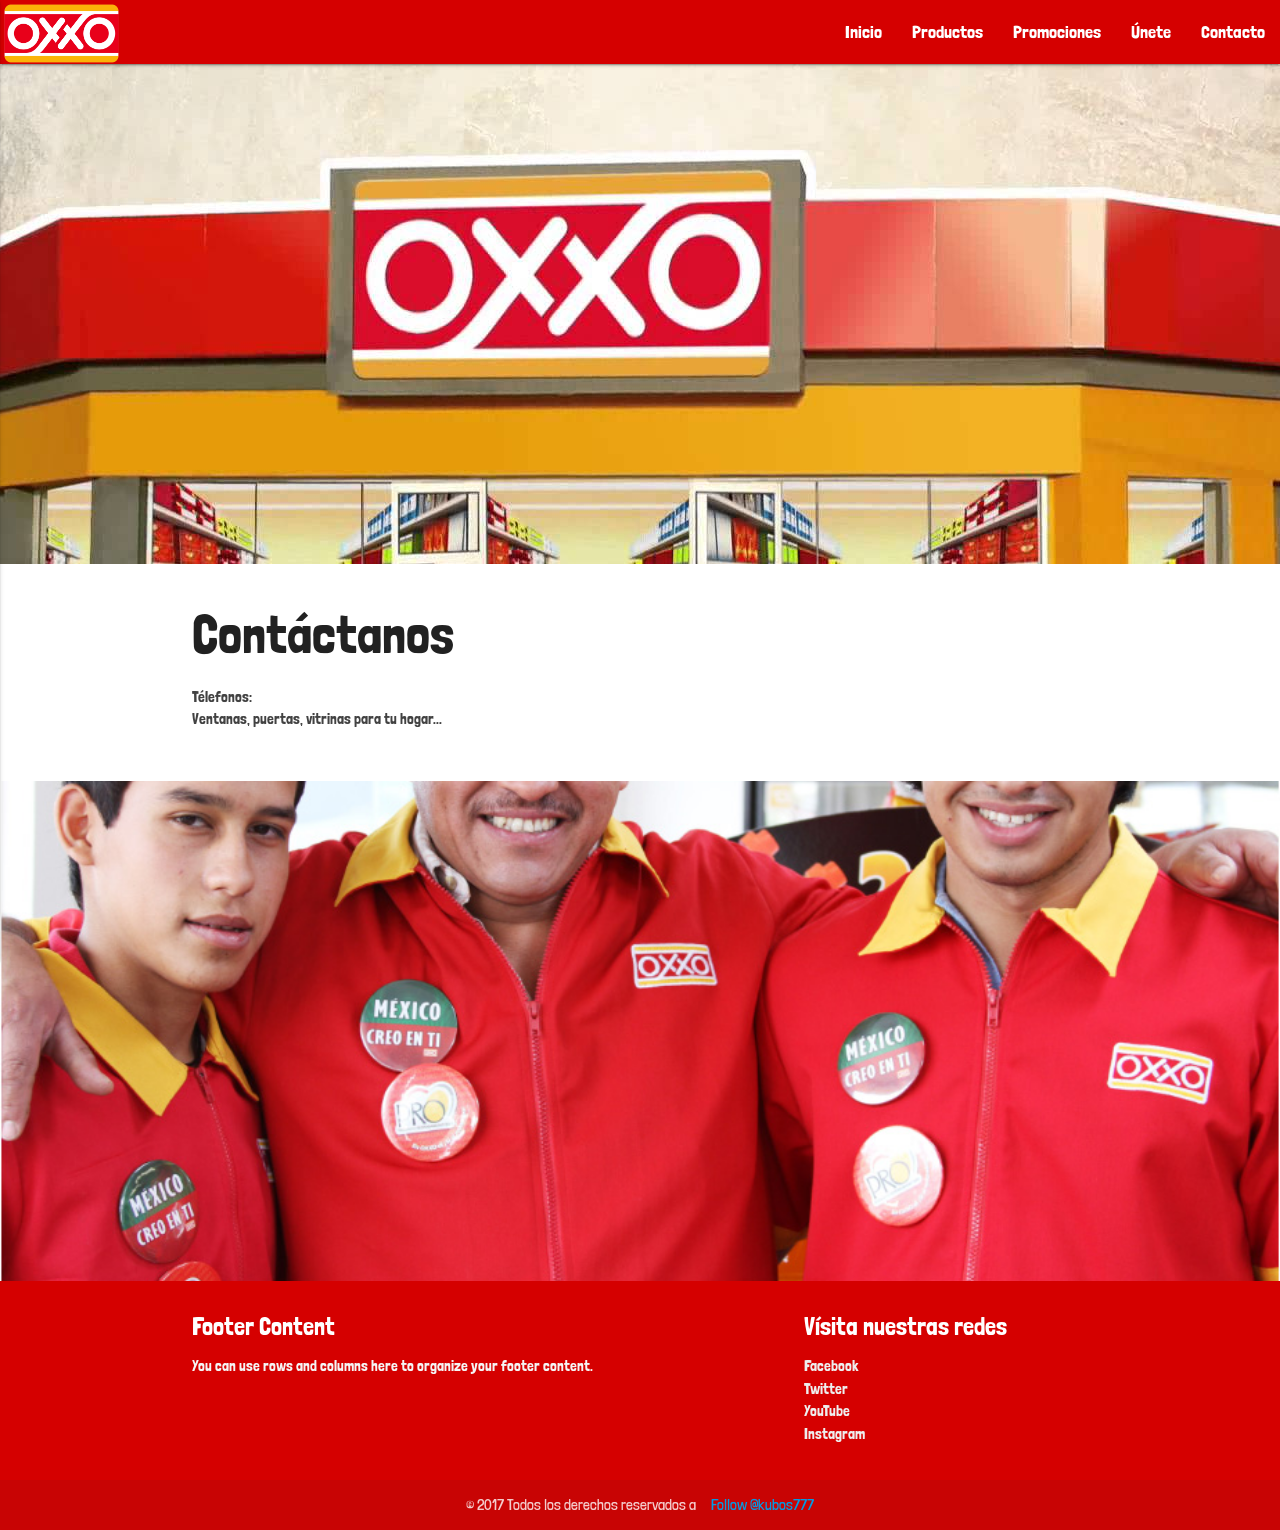
<file: segundaSemana/Miercoles/index.html>
<!DOCTYPE html>
<html lang="es">
<head>
	<meta charset="UTF-8">
	<meta name="viewport" content="width=device-width, initial-scale=1.0">

	<link rel="stylesheet" href="css/materialize.min.css">
	<link rel="stylesheet" href="css/style.css">
	<link href="https://fonts.googleapis.com/icon?family=Material+Icons" rel="stylesheet">
  <link href="https://fonts.googleapis.com/css?family=Londrina+Solid" rel="stylesheet">
  <title>Miercocoles</title>
</head>
<body>
 <nav>
  <div class="nav-wrapper red accent-4 fuenteNav">
    <a href="#!" class="brand-logo" ><img src="img/logoxxo.png" alt="logo del oxxo" class="logo"></a>
    <a href="#" data-activates="mobile-demo" class="button-collapse"><i class="material-icons">menu</i></a>
    <ul class="right hide-on-med-and-down ">
      <li><a href="index.html"  class="fuenteNav">Inicio</a></li>
      <li><a href="productos.html"  class="fuenteNav">Productos</a></li>
      <li><a href="promociones.html" class="fuenteNav">Promociones</a></li>
      <li><a href="unete.html" class="fuenteNav">Únete</a></li>
      <li><a href="contacto.html" class="fuenteNav">Contacto</a></li>
    </ul>
    <ul class="side-nav" id="mobile-demo">
      <li class="active"><a href="index.html"  class="fuenteNav">Inicio</a></li>
      <li><a href="productos.html"  class="fuenteNav">Productos</a></li>
      <li><a href="promociones.html" class="fuenteNav">Promociones</a></li>
      <li><a href="unete.html" class="fuenteNav">Únete</a></li>
      <li><a href="contacto.html" class="fuenteNav">Contacto</a></li>
    </ul>
  </div>
</nav>



<main> 
	<div class="parallax-container">
    <div class="parallax"><img src="img/parallax1.jpg"></div>
  </div>
  <div class="section white">
    <div class="row container">
      <h2 class="header">Contáctanos</h2>
      <p class="grey-text text-darken-3 lighten-3">
        Télefonos: <br>
      Ventanas, puertas, vitrinas para tu hogar...</p>
    </div>
  </div>
  <div class="parallax-container">
    <div class="parallax"><img src="img/parallax2.jpg"></div>
  </div>
</main>


<footer class="page-footer red accent-4">
  <div class="container">
    <div class="row">
      <div class="col l6 s12">
        <h5 class="white-text">Footer Content</h5>
        <p class="grey-text text-lighten-4">You can use rows and columns here to organize your footer content.</p>
      </div>
      <div class="col l4 offset-l2 s12">
        <h5 class="white-text">Vísita nuestras redes</h5>
        <ul>
          <li><a class="grey-text text-lighten-3" href="#!">Facebook</a></li>
          <li><a class="grey-text text-lighten-3" href="#!">Twitter</a></li>
          <li><a class="grey-text text-lighten-3" href="#!">YouTube</a></li>
          <li><a class="grey-text text-lighten-3" href="#!">Instagram</a></li>
        </ul>
      </div>
    </div>
  </div>
  <div class="footer-copyright">
    <div class="container">
      <center>	
        © 2017 Todos los derechos reservados a      &nbsp;&nbsp;&nbsp; 
        <a class="github-button" href="https://github.com/kubos777" data-show-count="true" aria-label="Follow @kubos777 on GitHub">Follow @kubos777</a>
      </center>
    </div>
  </div>
</footer>
</body>
<script src="js/jquery-3.2.1.min.js"></script>
<script src="js/materialize.min.js"></script>
<script src="js/app.js"></script>

<script async defer src="https://buttons.github.io/buttons.js"></script>
</html>
</file>
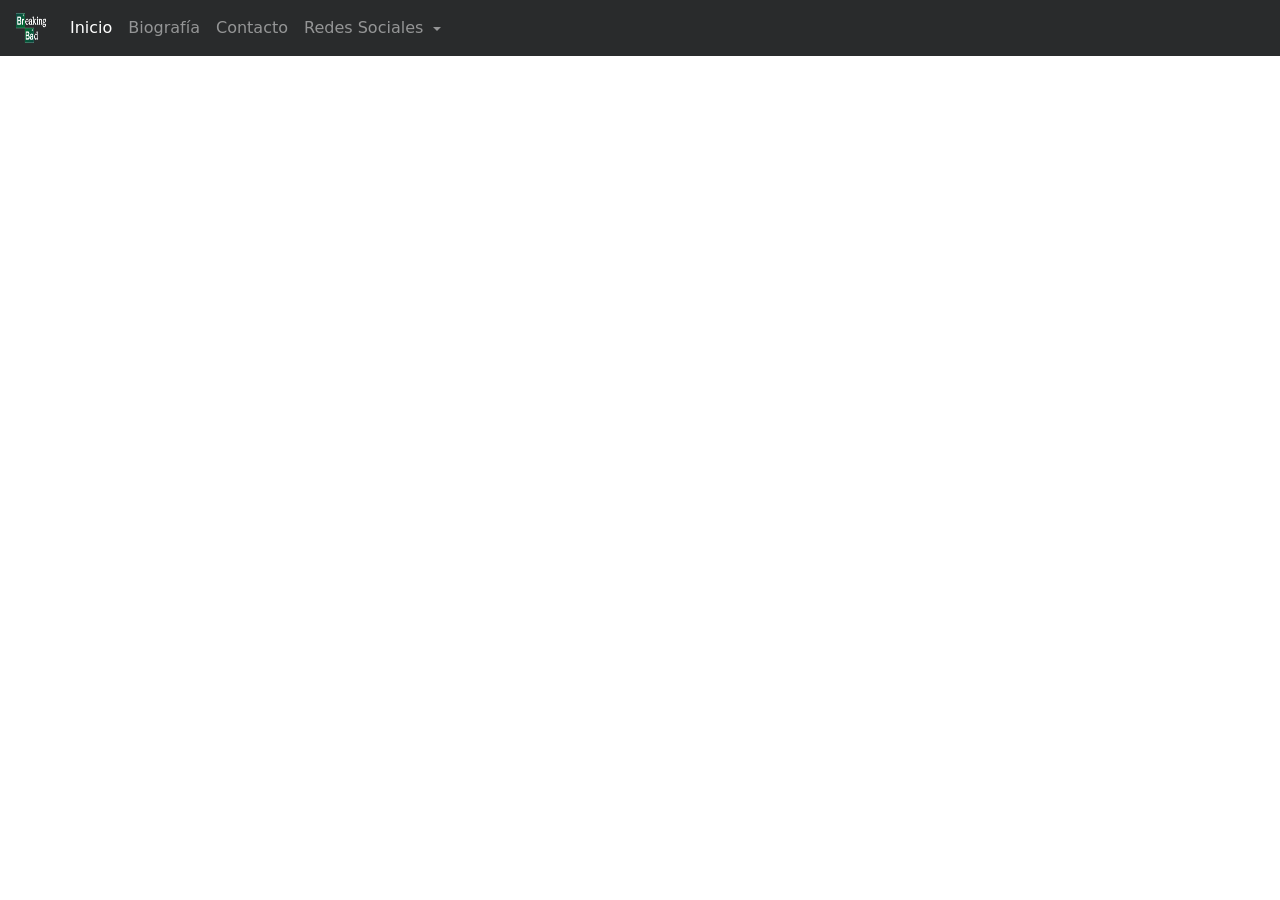
<file: Jueves/Bootstrap/Componentes/index.html>
<!DOCTYPE html>
<html lang="es">
	<head>
		<meta charset="UTF-8">
		<meta name="viewport" content="initial-scale=1">
		<link rel="stylesheet" href="css/bootstrap.css">
		<link rel="stylesheet" href="css/mystyle.css">
		<title>Componentes en Bootstrap</title>
	</head>
	<body>
		<!-- Comienzo del Navbar
		<a class="navbar-brand" href="#">
									<img src="img/logo.png" width="30" height="30" class="d-inline-block align-top" alt="">
		</a>
		-->
		<section role="navigation">
			<nav class="navbar navbar-inverse bg-inverse navbar-toggleable-sm fixed-top">
				<a class="navbar-brand" href="#"><img src="img/logo.png" width="30" height="30" class="d-inline-block align-top" alt="Imagen de logo"></a>
				<button class="navbar-toggler" type="button" data-toggle="collapse" data-target="#navbarNavDropdown" aria-controls="navbarNavDropdown" aria-expanded="false" aria-label="Toggle navigation">
				<span class="navbar-toggler-icon"></span>
				</button>
				<div class="collapse navbar-collapse" id="navbarNavDropdown">
					<ul class="navbar-nav">
						<li class="nav-item active">
							<a class="nav-link" href="#">Inicio<span class="sr-only">(current)</span></a>
						</li>
						<li class="nav-item">
							<a class="nav-link" href="#">Biografía</a>
						</li>
						<li class="nav-item">
							<a class="nav-link" href="#">Contacto</a>
						</li>
						<li class="nav-item dropdown">
							<a class="nav-link dropdown-toggle" href="http://example.com" id="navbarDropdownMenuLink" data-toggle="dropdown" aria-haspopup="true" aria-expanded="false">
								Redes Sociales
							</a>
							<div class="dropdown-menu" aria-labelledby="navbarDropdownMenuLink">
								<a class="dropdown-item" href="#">Facebook</a>
								<a class="dropdown-item" href="#">Twitter</a>
								<a class="dropdown-item" href="#">Instagram</a>
							</div>
						</li>
					</ul>
				</div>
			</nav>
		</section>
		<!--Fin de navbar-->
	</body>
	<script src="js/jquery-3.2.1.min.js"></script>
	<script src="js/bootstrap.js"></script>
</html>
</file>
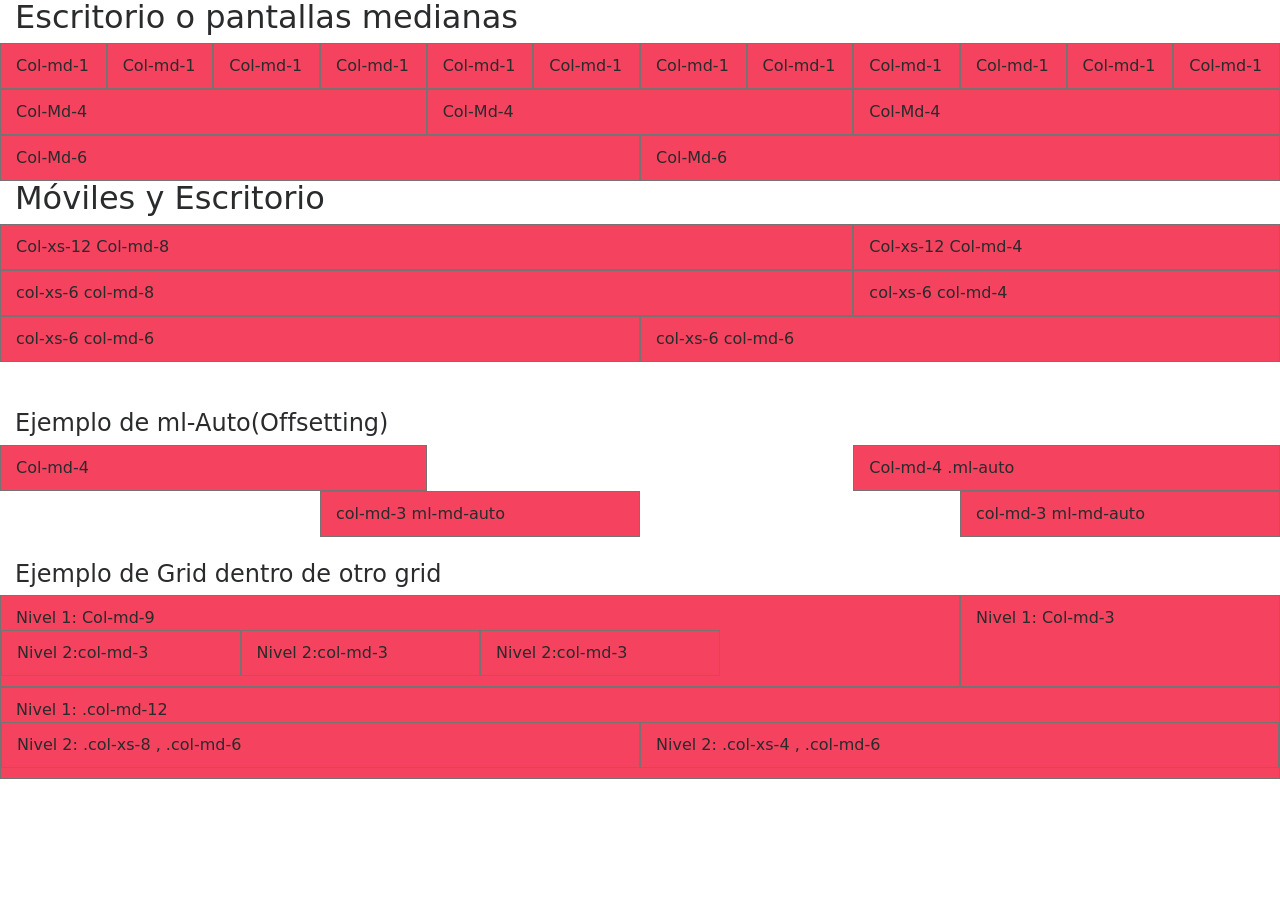
<file: Jueves/Bootstrap/GRID/index.html>
<!DOCTYPE html>
<html lang="es">
	<head>
		<meta charset="UTF-8">
		<meta name="viewport" content="initial-scale=1"> <!--Controlar la composición de los navegadores móviles-->
		<link rel="stylesheet" href="css/bootstrap.css">
		<link rel="stylesheet" href="css/mystyle.css">
		<title>GRID Bootstrap</title>
	</head>
	<!--.container-fluid(anchura variable)-->
	<body class="container-fluid">
		<!--
			Extra small- .col-
			Small .col-sm-
			Medium .col-md-
			Large .col-lg-
			Extra Large .col-xl-
		-->
		<h2>Escritorio o pantallas medianas</h2>
		<div class="row">
			<div class="col-md-1">Col-md-1</div>
			<div class="col-md-1">Col-md-1</div>
			<div class="col-md-1">Col-md-1</div>
			<div class="col-md-1">Col-md-1</div>
			<div class="col-md-1">Col-md-1</div>
			<div class="col-md-1">Col-md-1</div>
			<div class="col-md-1">Col-md-1</div>
			<div class="col-md-1">Col-md-1</div>
			<div class="col-md-1">Col-md-1</div>
			<div class="col-md-1">Col-md-1</div>
			<div class="col-md-1">Col-md-1</div>
			<div class="col-md-1">Col-md-1</div>
		</div>
		<div class="row">
			<div class="col-md-4">Col-Md-4</div>
			<div class="col-md-4">Col-Md-4</div>
			<div class="col-md-4">Col-Md-4</div>
		</div>
		<div class="row">
			<div class="col-md-6">Col-Md-6</div>
			<div class="col-md-6">Col-Md-6</div>
		</div>
		<h2>Móviles y Escritorio</h2>
		<div class="row">
			<div class="col-12 col-md-8"> <!--En Bootstrap 4 : col-xs-12-->Col-xs-12 Col-md-8</div>
			<div class="col-12 col-md-4">Col-xs-12 Col-md-4</div>
		</div>
		<div class="row">
			<div class="col-6 col-md-8">col-xs-6 col-md-8</div>
			<div class="col-6 col-md-4">col-xs-6 col-md-4</div>
		</div>
		<div class="row">
			<div class="col-6 col-md-6">col-xs-6 col-md-6</div>
			<div class="col-6 col-md-6">col-xs-6 col-md-6</div>
		</div>
		<br><br>
		<!--Offseting
			En BOOTSTRAP 3:
			<div class="col-md-4">.col-md-4</div>
		<div class="col-md-4 col-md-offset-4">.col-md-4 .col-md-offset-4</div>
		-->
		<h4>Ejemplo de ml-Auto(Offsetting)</h4>
		<div class="row">
			<div class="col-md-4">Col-md-4</div>
			<div class="col-md-4 ml-auto">Col-md-4 .ml-auto</div>
		</div>
		<div class="row">
			<div class="col-md-3 ml-md-auto">col-md-3 ml-md-auto</div>
			<div class="col-md-3 ml-md-auto">col-md-3 ml-md-auto</div>
		</div>
		<br>
		<h4>Ejemplo de Grid dentro de otro grid</h4>
		<div class="row">
			<div class="col-md-9">
				Nivel 1: Col-md-9
				<div class="row">
					<div class="col-md-3">Nivel 2:col-md-3</div>
					<div class="col-md-3">Nivel 2:col-md-3</div>
					<div class="col-md-3">Nivel 2:col-md-3</div>
				</div>
			</div>
			<div class="col-md-3">
				Nivel 1: Col-md-3
			</div>
		</div>
		<div class="row">
			<div class="col-md-12">
				Nivel 1: .col-md-12
				<div class="row">
					<div class="col-8 col-md-6">
						Nivel 2: .col-xs-8 , .col-md-6
					</div>
					<div class="col-4 col-md-6">
						Nivel 2: .col-xs-4 , .col-md-6
					</div>
				</div>
			</div>
		</div>
	</body>
</html>
</file>
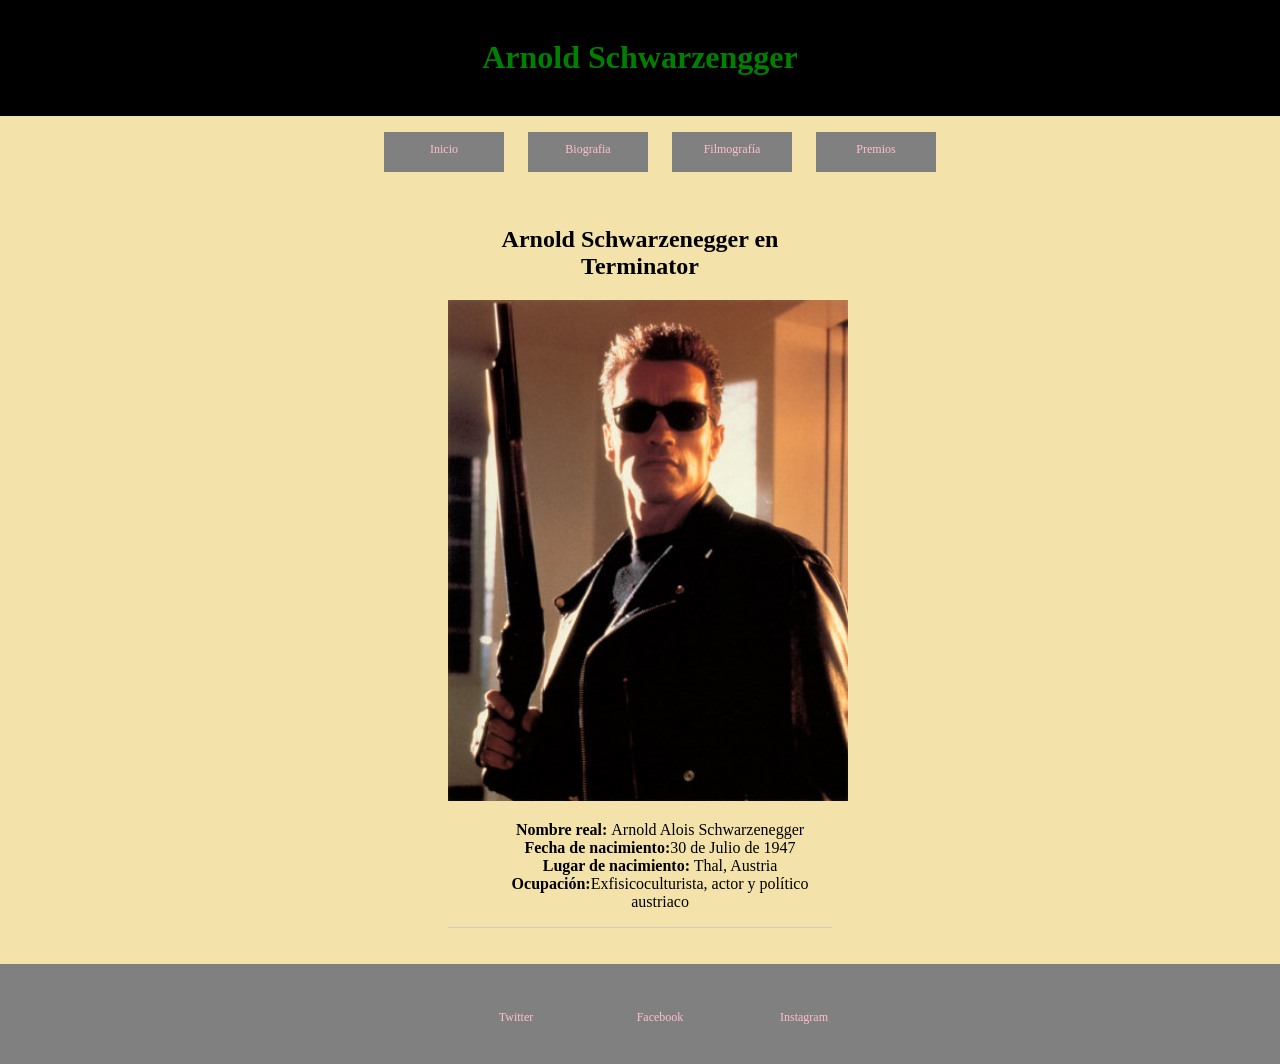
<file: primeraSemana/Martes/MiPrimeraPagina/index.html>
<!DOCTYPE html>
<html lang="en"><!--Esto es un comentario-->
<head>
  <meta charset="UTF-8"> <!--Admite ñ y acentos-->
  <title>Arnold Schwarzenegger</title>
  <link rel="icon" type ="image/png" href="img/hs.png">
  <link rel="stylesheet" href="css/estilos.css">
</head>
<body>
  <div class="titulos-principales">
    <br>
    <h1>Arnold Schwarzengger</h1>
    <br>
  </div>
  <!--Existen dos tipos de elementos: de linea y bloque
  los div son elementos de linea-->
  <div class="menu-navegacion">
    <ul>
      <li><a  href="index.html">Inicio</a></li>
      <li><a href="biografia.html">Biografia</a></li>
      <li><a href="filmografia.html">Filmografía</a></li>
      <li><a href="premios.html">Premios</a></li>
    </ul>  
  </div>
  <center>
    <div class="informacion-personal">
      <br>
      <h2>Arnold Schwarzenegger en Terminator</h2>
      <img src="img/terminator.jpg"  width="400" alt="Heisenberg"> <!--alt es para cuando no carga la image y se muestre el nombre de la imagen-->
      <ul>
        <li><b>Nombre real: </b>Arnold Alois Schwarzenegger</li><br>
        <li><b>Fecha de nacimiento:</b>30 de Julio de 1947</li><br>
        <li><b>Lugar de nacimiento:</b> Thal, Austria</li><br>
        <li><b>Ocupación:</b>Exfisicoculturista, actor y político austriaco</li>
      </ul>
    </div>
  </center>
  <br>
  <br>
  <div class="footer menu-navegacion">
    <ul>
      <li><a href="https://twitter.com/schwarzenegger?lang=es">Twitter</a></li>
      <li><a href="https://es-la.facebook.com/arnold/li">Facebook</a></li>
      <li><a href="https://www.instagram.com/schwarzenegger/li">Instagram</a></li>
    </ul>
  </div>

</body>
</html>
</file>
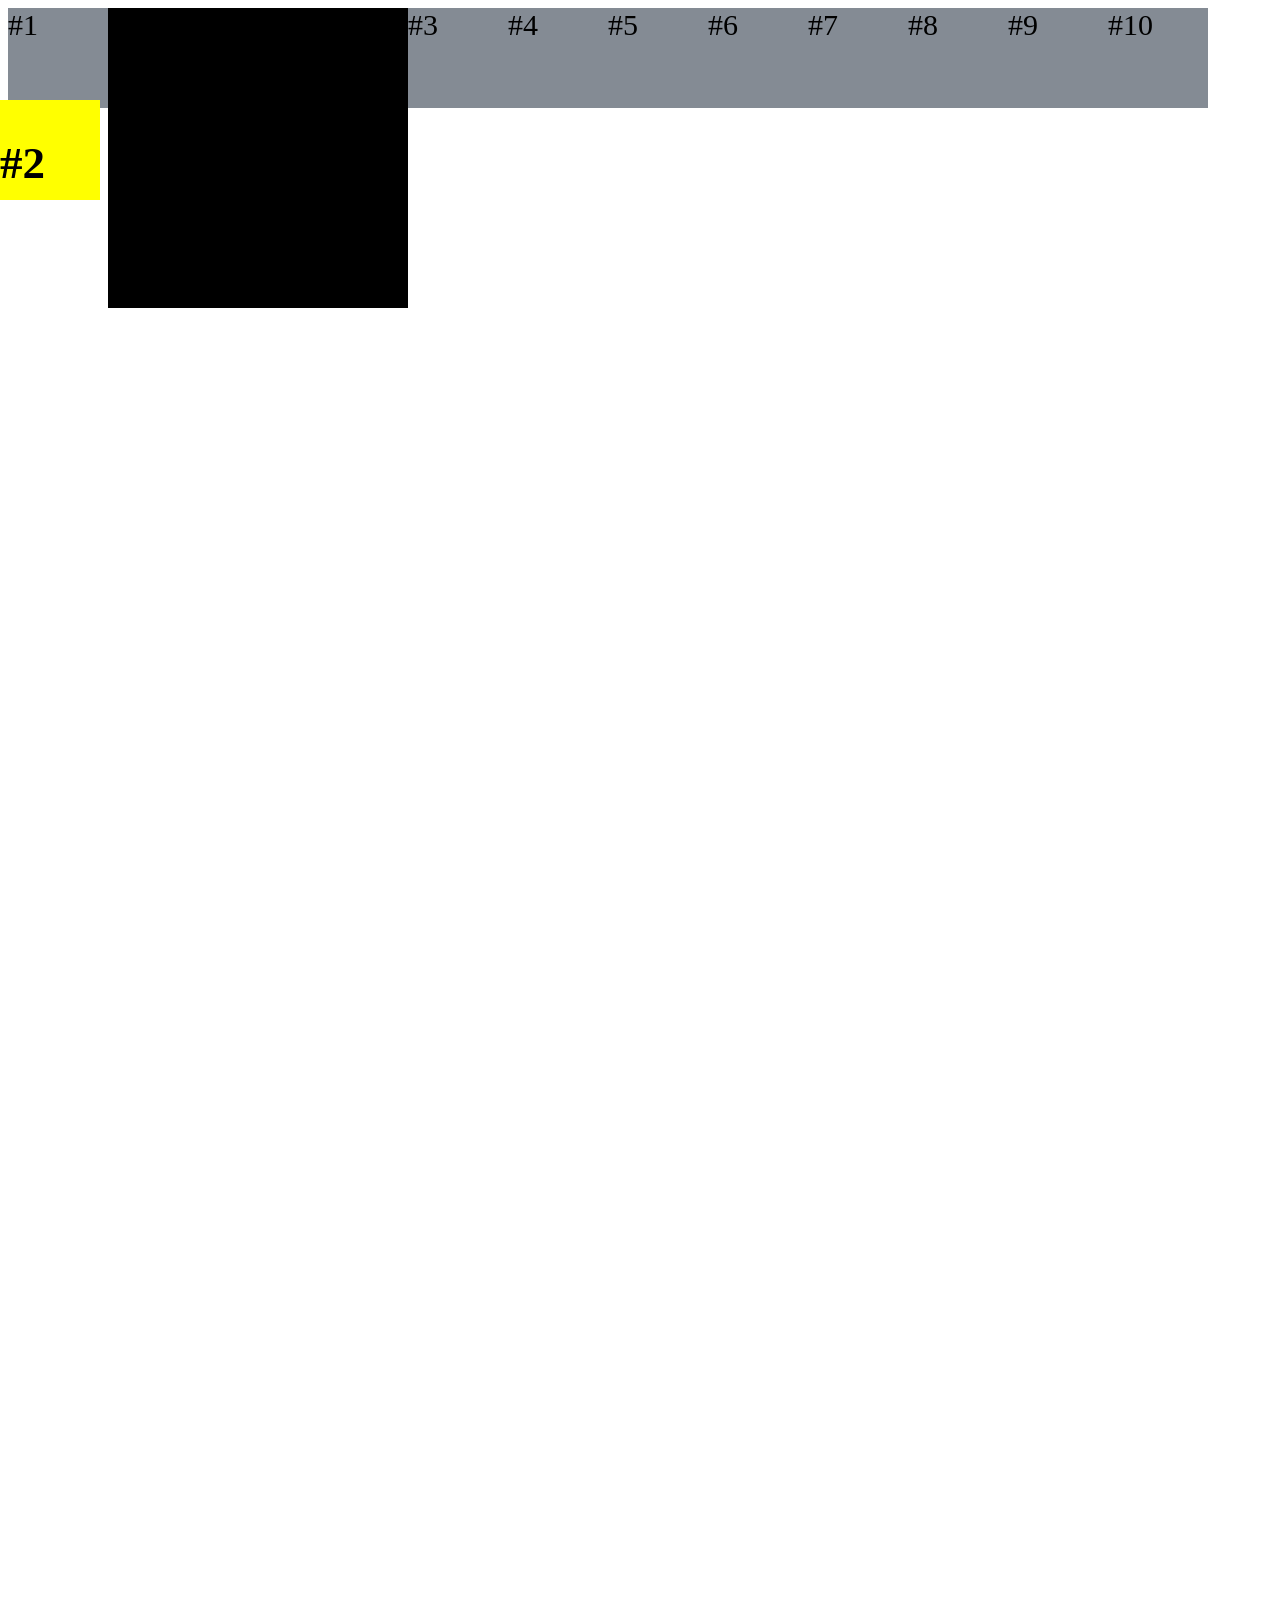
<file: primeraSemana/Miercoles/posCajas/index.html>
<!DOCTYPE html>
<html lang="es">
<head>
	<meta charset="UTF-8">
	<link rel="stylesheet" href="css/style.css">
	<title>Posicionamiento de cajas</title>
</head>
<body>
	<!--Generamos diez divs-->
	<div>#1</div>
	<!--<div class="caja">#2</div>-->
	<div class="cajaPadre">
		<div class="caja">
			<h2>#2</h2>
		</div>
	</div>
	<div>#3</div>
	<div>#4</div>
	<div>#5</div>
	<div>#6</div>
	<div>#7</div>
	<div>#8</div>
	<div>#9</div>
	<div>#10</div>
	<br>
	<br>
	<br>
	<br>
	<br>
	<br>
	<br>
	<br>
	<br>
	<br>
	<br>
	<br>
	<br>
	<br>
	<br>
	<br>
	<br>
	<br>
	<br>
	<br>
	<br>
	<br>
	<br>
	<br>
	<br>
	<br>
	<br>
	<br>
	<br>
	<br>
	<br>
	<br>
	<br>
	<br>
	<br>
	<br>
	<br>
	<br>
	<br>
	<br>
	<br>
	<br>
	<br>
	<br>
	<br>
	<br>
	<br>
	<br>
	<br>
	<br>
	<br>
	<br>
	<br>
	<br>
	<br>
	<br>
	<br>
	<br>
	<br>
	<br>
	<br>
	<br>
	<br>
	<br>
	<br>
	<br>
	<br>
	<br>
	<br>
	<br>
	<br>
	<br>
	<br>
	<br>
	<br>
	<br>
	<br>
	<br>
	<br>
	<br>
	<br>
	<br>
	<br>
	<br>
	<br>
	<br>
	<br>
	<br>
	<br>
	<br>
	<br>
	<br>
	<br>
	<br>
	<br>
	<br>
	<br>
	<br>
	<br>
	<br>
</body>
</html>
</file>
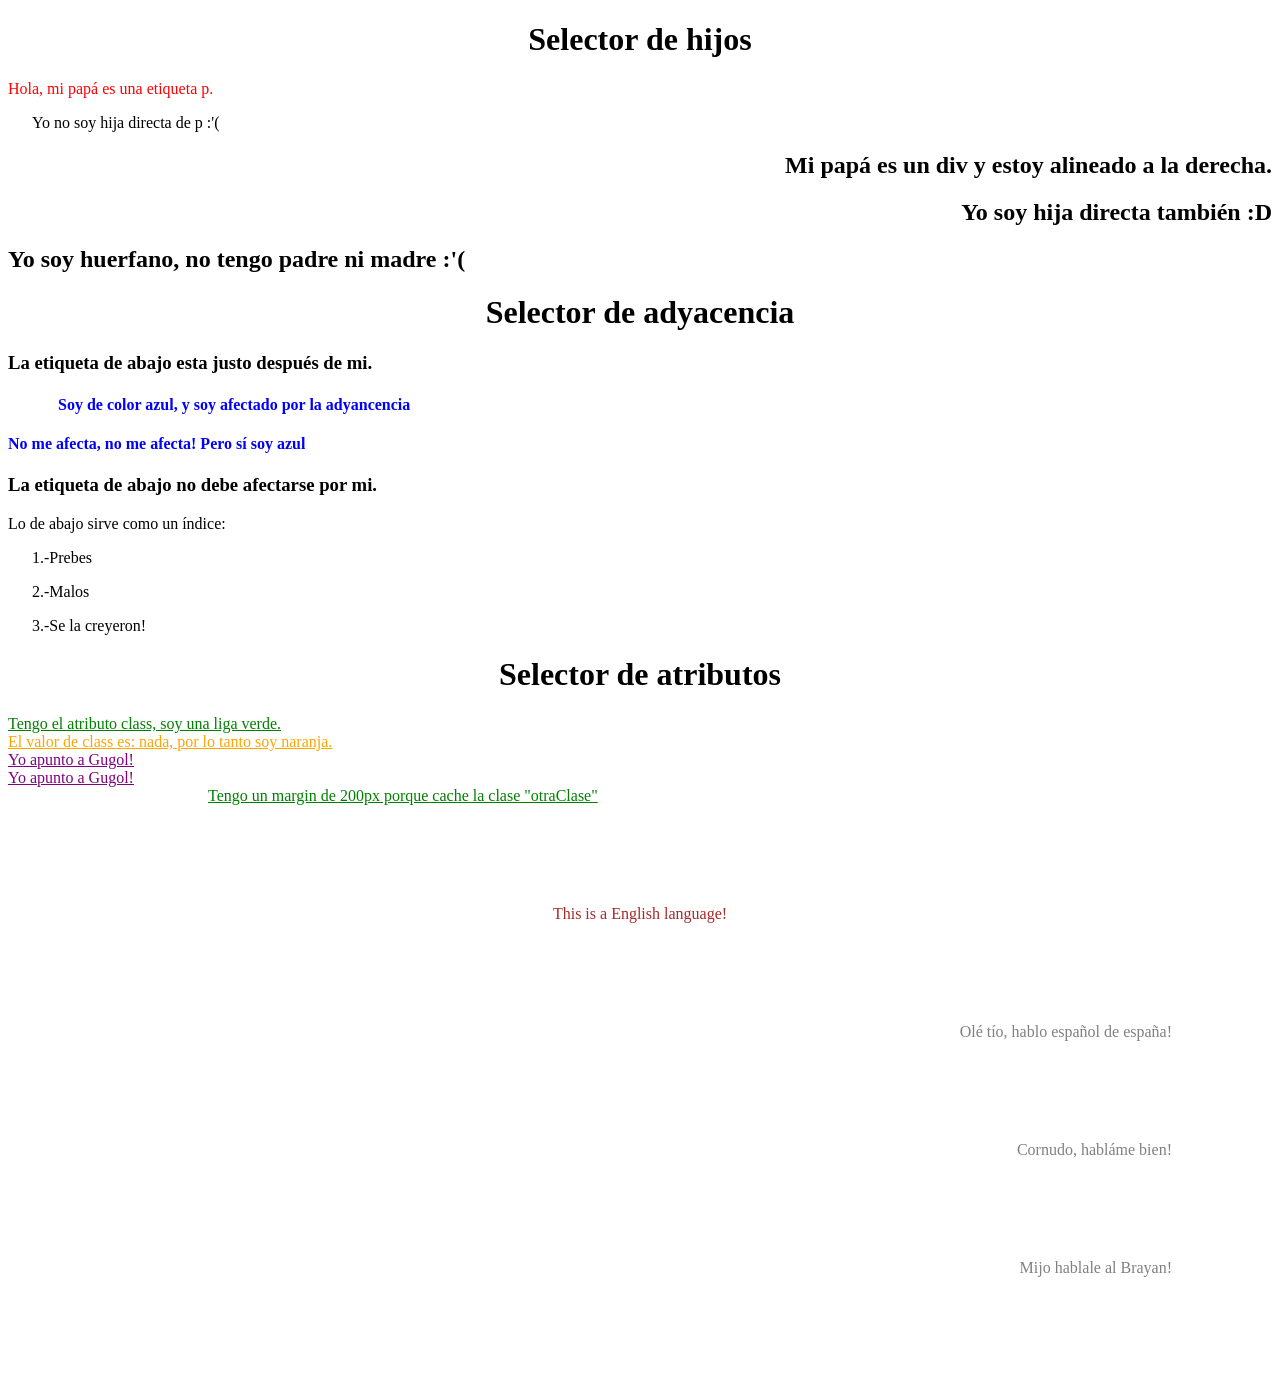
<file: primeraSemana/Miercoles/selectoresAvanzados/index.html>
<!DOCTYPE html>
<html lang="uk">
<head>
	<meta charset="UTF-8">
	<link rel="stylesheet" href="css/style.css">
	<title>Selectores Avanzados</title>
</head>
<body style="background: white;">
	<!--SELECTOR DE HIJOS-->
	<h1 style="text-align: center;">Selector de hijos</h1>
	<p>
		<span>Hola, mi papá es una etiqueta p.</span>
		<br>
		<p>Yo no soy hija directa de p :'(</p>
	</p>
	<div>
		<h2>Mi papá es un div y estoy alineado a la derecha.</h2>
		<h2>Yo soy hija directa también :D</h2>
	</div>
	<h2>Yo soy huerfano, no tengo padre ni madre :'(</h2>

	<!--*****************************-->
	<!--SELECTOR DE ADYACENCIA-->
	<h1 style="text-align: center;">Selector de adyacencia</h1>
	<h3>La etiqueta de abajo esta justo después de mi.</h3>
	<h4> Soy de color azul, y soy afectado por la adyancencia</h4>
	<h4>No me afecta, no me afecta! Pero sí soy azul</h4>
	<h3>La etiqueta de abajo no debe afectarse por mi.</h3>
	
	<p>Lo de abajo sirve como un índice: </p>
	<p>1.-Prebes</p>
	<p>2.-Malos</p>
	<p>3.-Se la creyeron!</p>
	<!--*****************************-->
	<!--SELECTOR DE ATRIBUTOS-->
	<h1 style="text-align: center;">Selector de atributos</h1>
	<a href="#" class="">Tengo el atributo class, soy una liga verde.</a>
	<br>
<a href="#" class="nada">El valor de class es: nada, por lo tanto soy naranja.</a>	
<br>
	
<a href="www.google.com.mx" class="nada">Yo apunto a Gugol!</a>
<br>
<a href="www.google.com.mx" class="nada">Yo apunto a Gugol!</a>
<br>
<a href="#" class="nada otraClase">Tengo un margin de 200px porque cache la clase "otraClase"</a>

<p lang="en">This is a English language!</p>
<p lang="es-ES">Olé tío, hablo español de españa!</p>
<p lang="es-AR">Cornudo, habláme bien!</p>
<p lang="es-MX">Mijo hablale al Brayan!</p>

<!--*****************************-->	
</body>
</html>
</file>
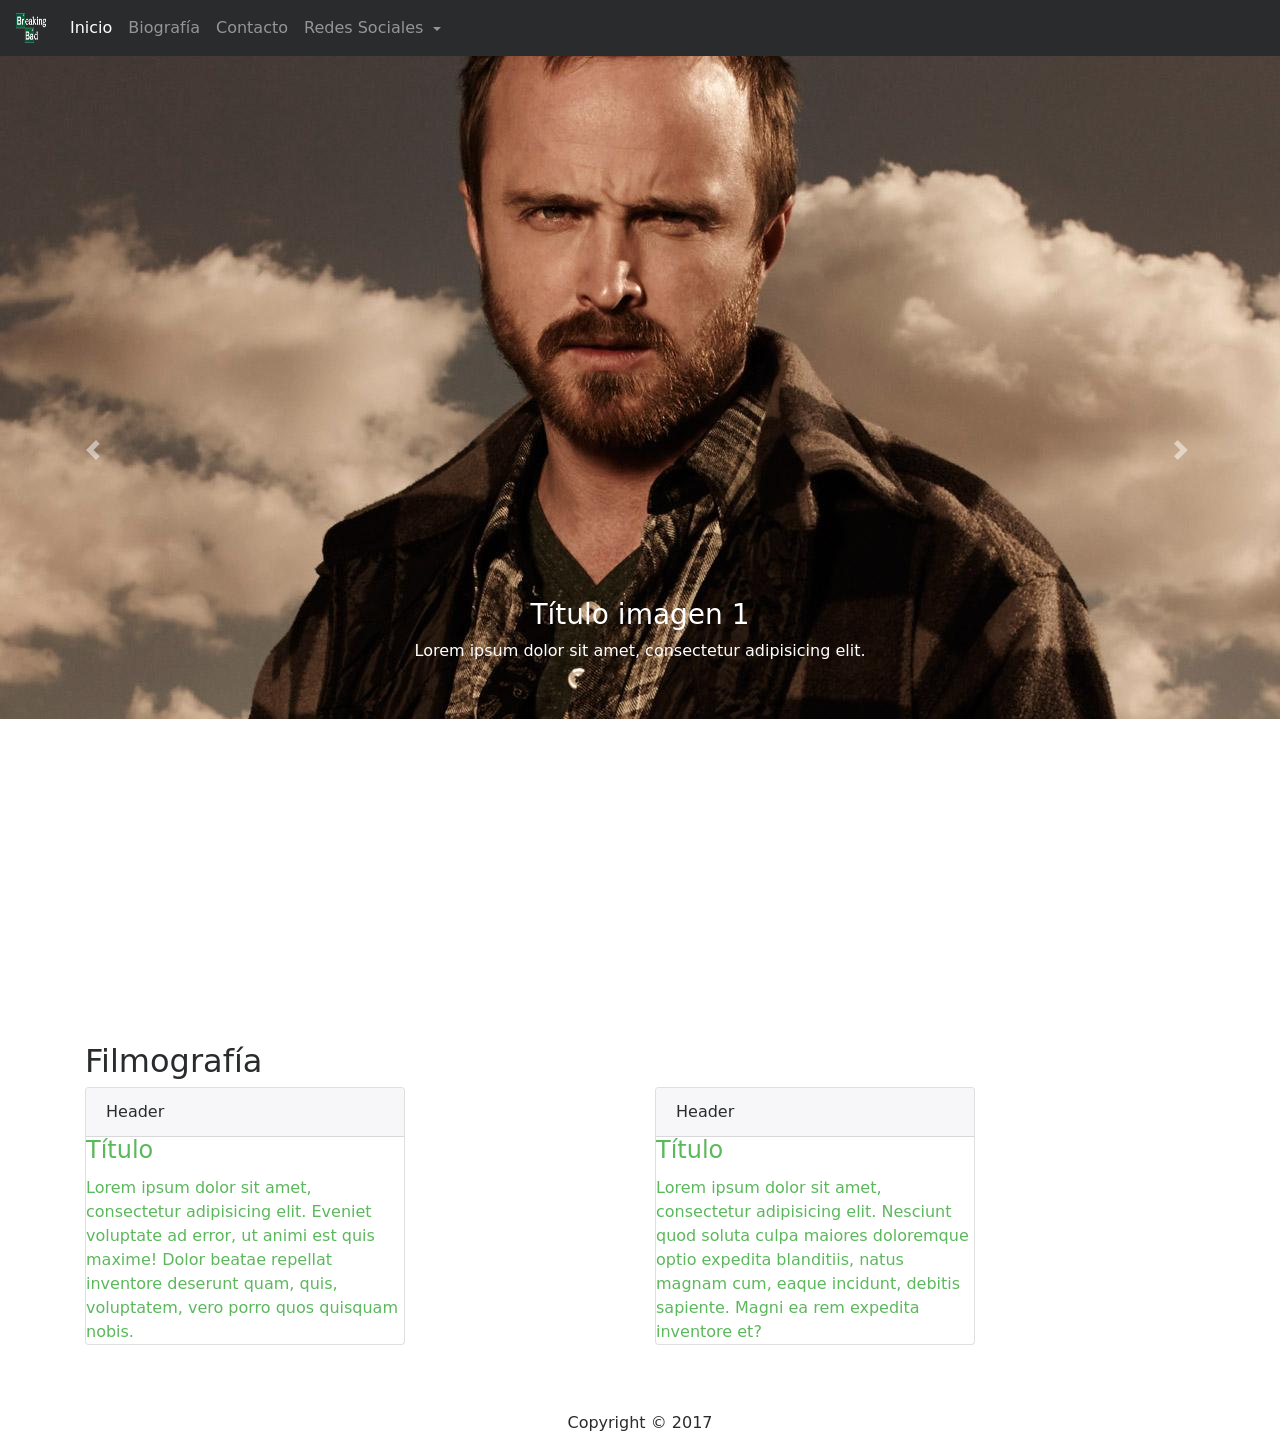
<file: primeraSemana/Jueves/Bootstrap/Componentes/index.html>
<!DOCTYPE html>
<html lang="es">
	<head>
		<meta charset="UTF-8">
		<meta name="viewport" content="initial-scale=1">
		<link rel="stylesheet" href="css/bootstrap.css">
		<link rel="stylesheet" href="css/mystyle.css">
		<title>Componentes en Bootstrap</title>
	</head>
	<body>
		<!-- Comienzo del Navbar
		<a class="navbar-brand" href="#">
													<img src="img/logo.png" width="30" height="30" class="d-inline-block align-top" alt="">
		</a>
		-->
		<section role="navigation">
			<nav class="navbar navbar-inverse bg-inverse navbar-toggleable-sm fixed-top">
				<a class="navbar-brand" href="#"><img src="img/logo.png" width="30" height="30" class="d-inline-block align-top" alt="Imagen de logo"></a>
				<button class="navbar-toggler" type="button" data-toggle="collapse" data-target="#navbarNavDropdown" aria-controls="navbarNavDropdown" aria-expanded="false" aria-label="Toggle navigation">
				<span class="navbar-toggler-icon"></span>
				</button>
				<div class="collapse navbar-collapse" id="navbarNavDropdown">
					<ul class="navbar-nav">
						<li class="nav-item active">
							<a class="nav-link" href="#">Inicio<span class="sr-only">(current)</span></a>
						</li>
						<li class="nav-item">
							<a class="nav-link" href="biografia.html">Biografía</a>
						</li>
						<li class="nav-item">
							<a class="nav-link" href="contacto.html">Contacto</a>
						</li>
						<li class="nav-item dropdown">
							<a class="nav-link dropdown-toggle" href="http://example.com" id="navbarDropdownMenuLink" data-toggle="dropdown" aria-haspopup="true" aria-expanded="false">
								Redes Sociales
							</a>
							<div class="dropdown-menu" aria-labelledby="navbarDropdownMenuLink">
								<a class="dropdown-item" href="https://www.facebook.com/aaronpaul/">Facebook</a>
								<a class="dropdown-item" href="https://twitter.com/aaronpaul_8">Twitter</a>
								<a class="dropdown-item" href="https://www.instagram.com/glassofwhiskey/?hl=es">Instagram</a>
							</div>
						</li>
					</ul>
				</div>
			</nav>
		</section>
		<!--Fin de navbar-->
		<!--INICIO CAROUSEL-->
		<div id="carouselExampleIndicators" class="carousel slide" data-ride="carousel">
			<ol class="carousel-indicators">
				<li data-target="#carouselExampleIndicators" data-slide-to="0" class="active"></li>
				<li data-target="#carouselExampleIndicators" data-slide-to="1"></li>
				<li data-target="#carouselExampleIndicators" data-slide-to="2"></li>
			</ol>
			<div class="carousel-inner">
				<div class="carousel-item active">
					<img class="d-block w-100" src="img/carousel.jpg" alt="First slide">
					<div class="carousel-caption d-none d-md-block">
						<h3>Título imagen 1</h3>
						<p>Lorem ipsum dolor sit amet, consectetur adipisicing elit.</p>
					</div>
				</div>
				<div class="carousel-item">
					<img class="d-block w-100" src="img/carousel2.jpg" alt="Second slide">
					<div class="carousel-caption d-none d-md-block">
						<h3>Título imagen 2</h3>
						<p>Lorem ipsum dolor sit amet, consectetur adipisicing elit.</p>
					</div>
				</div>
				<div class="carousel-item">
					<img class="d-block w-100" src="img/carousel3.jpg" alt="Third slide">
					<div class="carousel-caption d-none d-md-block">
						<h3>Título imagen 3</h3>
						<p>Lorem ipsum dolor sit amet, consectetur adipisicing elit.</p>
					</div>
				</div>
			</div>
			<a class="carousel-control-prev" href="#carouselExampleIndicators" role="button" data-slide="prev">
				<span class="carousel-control-prev-icon" aria-hidden="true"></span>
				<span class="sr-only">Previous</span>
			</a>
			<a class="carousel-control-next" href="#carouselExampleIndicators" role="button" data-slide="next">
				<span class="carousel-control-next-icon" aria-hidden="true"></span>
				<span class="sr-only">Next</span>
			</a>
		</div>
		<!--FIN DE CAROUSEL-->
		<!--Panels-->
		<br>
		<br><br><br><br><br>
		
		<div class="container">
			<h2>Filmografía</h2>
			<div class="row">
				<div class="col-md-6">
					<span class="border border-success">
						<div class="card border-success mb-3" style="max-width: 20rem;">
							<div class="card-header">Header</div>
							<div class="card-body text-success">
								<h4 class="card-title">Título</h4>
								<p class="card-text">Lorem ipsum dolor sit amet, consectetur adipisicing elit. Eveniet voluptate ad error, ut animi est quis maxime! Dolor beatae repellat inventore deserunt quam, quis, voluptatem, vero porro quos quisquam nobis.</p>
							</div>
						</div>
					</span>
				</div>
				<div class="col-md-6">
					<div class="card border-success mb-3" style="max-width: 20rem;">
						<div class="card-header">Header</div>
						<div class="card-body text-success">
							<h4 class="card-title">Título</h4>
							<p class="card-text">Lorem ipsum dolor sit amet, consectetur adipisicing elit. Nesciunt quod soluta culpa maiores doloremque optio expedita blanditiis, natus magnam cum, eaque incidunt, debitis sapiente. Magni ea rem expedita inventore et?</p>
						</div>
					</div>
				</div>
			</div>
		</div>
		<!--Fin de cards-->
		<!--Comienza el footer-->
		<footer>
			<div class="row">
				<div class="col-lg-12">
					<center>
					<p>Copyright &copy; 2017</p>
					</center>
				</div>
			</div>
		</footer>
		<!--Termina el footer-->
	</body>
	<script src="js/jquery-3.2.1.min.js"></script>
	<script src="js/bootstrap.js"></script>
</html>
</file>
<file: segundaSemana/Miercoles/css/style.css>
body {
    display: flex;
    min-height: 100vh;
    flex-direction: column;
font-family: 'Londrina Solid', cursive;

  }

  main {
    flex: 1 0 auto;
  }
      
.logo{
	width: 50%;	
}
.fuenteNav{
	font-size: 18px;
}
   .parallax-container {
      height: 500px;
      width: auto;
    }

.carousel{
	height: 200px;
}
video{
margin-top: 50px;
box-shadow: 10px 10px 5px #888888;
width: 100%;
height: auto;

}
</file>
<file: Jueves/Bootstrap/Componentes/css/mystyle.css>
html,body{
	overflow-x: hidden
	font-family: 'Dosis', sans-serif;
	height: 100%

}



/*Estilos para el carousel*/

header.carousel{
	height: 100%
}

header.carousel .item,
header.carousel .item.active,
header.carousel .carousel-inner{
	height: 100%;
}

header.carousel .fill{
	width: 100%;
	height: 100%;
	background-position: center;
	background-size: cover; 
}
footer{
	margin: 50px 0;
}
.quitarEspacio{
	margin-bottom: 0px;
}
</file>
<file: Jueves/Bootstrap/GRID/css/mystyle.css>
.col,.col-md-1,.col-md-3,.col-md-4,.col-md-6,.col-xs-12,.col-md-8,.col-xs-6,.col-md-9,.col-md3,.col-md-push-3,.col-md-pull-9,.col-md-12,.col-xs-8,.col-md-6{
	padding-top:10px;
	padding-bottom: 10px;
	background: rgba(244,66,95,1);
	border: 1px solid rgba(119,115,115,1) 
}
</file>
<file: primeraSemana/Martes/MiPrimeraPagina/css/estilos.css>
.titulos-principales{
    margin: 0px; /*No va a tener margen*/
    background-color:  black;
  }

h1{
  color: green; 
}
.menu-navegacion a{
  display: inline-block; /*muestra elementos en linea y bloque*/
  width: 100px;
  height: 20px;
  padding: 10px;
  margin: 0px 10px; /*superior, derecha, abajo, izq*/
  background: gray;
  border: none;
  color: pink;
  text-align: center;/*Texto alineado y centrado*/
  font-size: 12px; /*Tamaño de la letra*/

}
a{
  text-decoration: none;
}
.menu-navegacion{
  text-align: center;
}
li:hover a{ /*cuando pasemos el cursor sobre la lista*/
  background: #58FAD0;
}
.footer{
  padding: 20px;
  height: 60px;
  background: gray;
  bottom: 0px; /*Para que esté pegado hasta abajo de la página*/
}

li{
  display: inline;

}

ul{
  list-style: none;
}

.informacion-personal{
  border: 1px solid #ccc;
  width: 30%;
  border-top: none;
  border-right: none;
  border-left: none;
  text-align: center;
}
h1,h2{
  text-align: center; 
}

body{
  margin: 0;
  padding: 0;
  height: 100%;
  background: #F3E2A9;
}

table, th, td{
  border: 1px dotted black;
  border-collapse: collapse;
  text-align: justify;

}
th, td{
  padding: 20px;
}
</file>
<file: primeraSemana/Miercoles/posCajas/css/style.css>
/*Estilizamos los divs para que sean cuadros*/

div{
	width: 100px;
	height: 100px;
	background:rgba(10,24,43,0.5);
	font-size: 30px;
	/*text-align: center;*/
	float: left;
}
.cajaPadre{
	width: 300px;
	height: 300px;
	background: #000000;
	position: relative; 
	/*El elemento queda dentro del elemento padre y el absolute cuenta
	desde dentro del padre*/
}
.caja{
	/*position: static; Posición por defecto de los elementos*/
	/*position: relative; Modifica su posición actual*/
	/*position: absolute; /*Se modifica desde el inicio de la pantalla*/
	position: fixed; /*No se mueve a pesar del scroll */
	/*float: left;*/
	margin-top: 100px;
	background-color: yellow;
	top: 0px;
	bottom: 0px;
	right: 0px;
	left: 0px;		
}
</file>
<file: primeraSemana/Miercoles/selectoresAvanzados/css/style.css>
/*Selector de hijos*/
p>span{
	color: red;
}
div>h2{
	text-align: right;
}
/*Selector de adyacencia*/
h4{
	color:blue;
}
h3+h4{
	margin-left: 50px;
}
p+p{
	text-indent: 1.5em;
}
/*Selector de atributos*/
.nada{

}
a[class]{
	color: green;
}

a[class="nada"]{
	color:orange;
}
a[href="www.google.com.mx"]{
	color: purple;
}
.otraClase{

}
a[class~="otraClase"]{
	margin-left: 200px;
}

*[lang=en]{
	margin: 100px;
	color: brown;
	text-align: center;
}

*[lang|=es]{
	margin: 100px;
	color: gray;
	text-align: right;
}
</file>
<file: primeraSemana/Jueves/Bootstrap/Componentes/css/mystyle.css>
html,body{
	overflow-x: hidden
	font-family: 'Dosis', sans-serif;
	height: 100%

}



/*Estilos para el carousel*/
.tales {
  width: 100%;
}
.carousel-inner{
  width:100%;
  max-height: 750px;
}
.corousel.item,
.carousel-item.active,
.carousel-item-next,
.carousel-item-prev {
  display: block;
  height: 100%;
}
.carousel{
	height: 100%
}
	
footer{
	margin: 50px 0;
}
.quitarEspacio{
	margin-bottom: 0px;
}

@font-face {
  font-family: 'Material Icons';
  font-style: normal;
  font-weight: 400;
  src: url(https://example.com/MaterialIcons-Regular.eot); /* For IE6-8 */
  src: local('Material Icons'),
    local('MaterialIcons-Regular'),
    url(https://example.com/MaterialIcons-Regular.woff2) format('woff2'),
    url(https://example.com/MaterialIcons-Regular.woff) format('woff'),
    url(https://example.com/MaterialIcons-Regular.ttf) format('truetype');
}
.material-icons {
  font-family: 'Material Icons';
  font-weight: normal;
  font-style: normal;
  font-size: 24px;  /* Preferred icon size */
  display: inline-block;
  line-height: 1;
  text-transform: none;
  letter-spacing: normal;
  word-wrap: normal;
  white-space: nowrap;
  direction: ltr;

  /* Support for all WebKit browsers. */
  -webkit-font-smoothing: antialiased;
  /* Support for Safari and Chrome. */
  text-rendering: optimizeLegibility;

  /* Support for Firefox. */
  -moz-osx-font-smoothing: grayscale;

  /* Support for IE. */
  font-feature-settings: 'liga';
}
</file>
